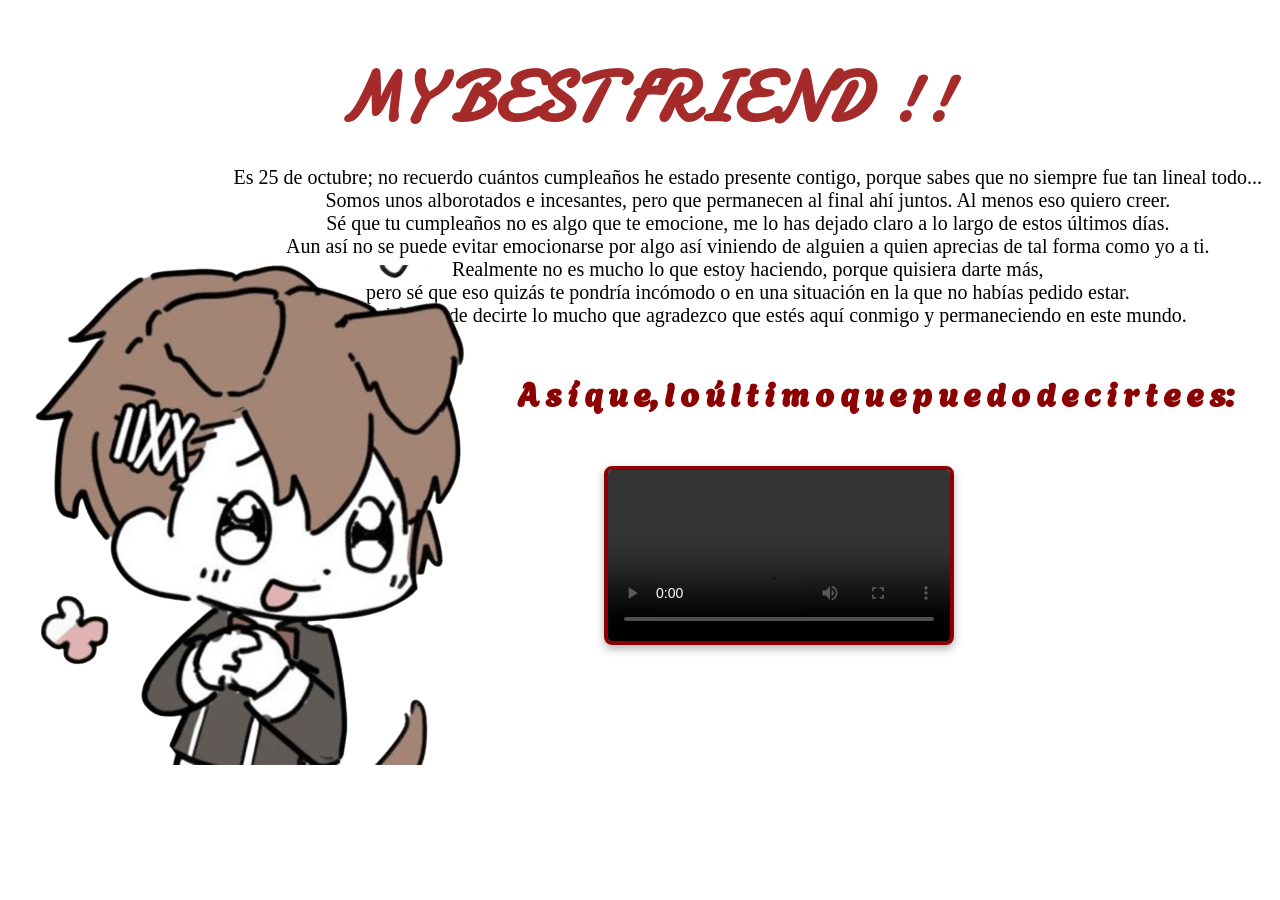
<file: index.html>
<!DOCTYPE html>
<html lang="es">
<head>
    <meta charset="UTF-8">
    <meta name="viewport" content="width=device-width, initial-scale=1.0">
    <title>GOTY, MYBESTFRIEND 21!</title>
    <link rel="stylesheet" href="css/styles.css">
</head>
<body>

    <!-- PRIMERA HOJA -->
    <div id="hoja-1" class="hoja">
        <div class="titulo">
            <h1>MY BEST FRIEND !!</h1>
        </div>
        <div class="pa1">
            <p>Es 25 de octubre; no recuerdo cuántos cumpleaños he estado presente contigo, porque sabes que no siempre fue tan lineal todo...</p>
            <p>Somos unos alborotados e incesantes, pero que permanecen al final ahí juntos. Al menos eso quiero creer.</p>
            <p>Sé que tu cumpleaños no es algo que te emocione, me lo has dejado claro a lo largo de estos últimos días.</p>
            <p>Aun así no se puede evitar emocionarse por algo así viniendo de alguien a quien aprecias de tal forma como yo a ti.</p>
            <p>Realmente no es mucho lo que estoy haciendo, porque quisiera darte más,</p>
            <p>pero sé que eso quizás te pondría incómodo o en una situación en la que no habías pedido estar.</p>
            <p>Esta es mi forma de decirte lo mucho que agradezco que estés aquí conmigo y permaneciendo en este mundo.</p>
        </div>
        <div class="feliz">
        <h2> A s í q u e, l o ú l t i m o q u e p u e d o d e c i r t e e s: </h2>
        </div>
<div class="video-derecha">
    <video src="video/cumplegato.mp4" controls loop></video>
</div>
        <!-- Al hacer clic en la imagen te lleva a la hoja 2 -->
        <div class="kotonita">
            <a href="javascript:void(0)" onclick="cambiarHoja('hoja-2')">
                <img src="img/kotonechibi.png" alt="kotonita" class="imagen-animada">
            </a>
        </div>
    </div>

    <!-- SEGUNDA HOJA (Oculta al inicio) -->
   <div id="hoja-2" class="hoja" style="display: none;">
    <div class="titulo2">
        <h1> Us, if we were... </h1>
    </div>
    
    <div class="galeria-contenedor">
        
        <!-- COLUMNA IZQUIERDA Y CENTRO: Las 4 imágenes con sus textos -->
        <div class="grupo-imagenes">
            
            <!-- Imagen 1 (Izquierda - Arriba) -->
            <div class="tarjeta-foto">
                <img src="img/descarga (5).jpg" alt="Foto 1">
                <p class="texto-foto"> My twin y yo si viviéramos en el mundo de South Park: uno al borde de un ataque de nervios y el otro soportandolo y manteniendo la calma hasta que explote tambien y nos agarremos a cocasos</p>
            </div>

            <!-- Imagen 2 (Izquierda - Abajo) -->
            <div class="tarjeta-foto">
                <img src="img/Renga ! ೃ ✿𓈒ॱ⬭ᩙ.jpg" alt="Foto 2">
                <p class="texto-foto">Estos dos me recuerdan mucho a nosotros. Su amistad siempre me ha evocado la nuestra, incluso con las inseguridades de cada uno. Además, la vimos juntos asi que lo hace mas nuestro ^◡^ </p>
            </div>

            <!-- Imagen 3 (Derecha del bloque - Arriba) -->
            <div class="tarjeta-foto">
                <img src="img/NO_ 6 !!!! (_≧_▽_≦_).jpg" alt="Foto 3">
                <p class="texto-foto">Estos dos gays, siempre, forever. Siempre seamos nosotros, hasta que alguien llegue a ti y logre hacerte sentir como me haces sentir</p>
            </div>

            <!-- Imagen 4 (Derecha del bloque - Abajo) -->
            <div class="tarjeta-foto">
                <img src="img/@BwsprMd82 - twitter.jpg" alt="Foto 4">
                <p class="texto-foto">Por cierto: la razón principal por la que los puse fue más por ti que por mí. Seríamos nosotros en el mundo de Persona 4: uno parlanchín y tonto, y el otro más sereno y relajado pero igual de tonto. Escaparíamos juntos de las sombras que nos quieran pepatear.</p>
            </div>

        </div>

        <div class="grupo-qr-1">
            <p class="texto-qr">Escanea esto</p>
            <img src="img/ITSYOUGOTY!!.png" alt="Código QR" class="imagen-qr">
        </div>

    </div>
<div class="grupo-qr-2">
    <p class="texto-qr">No te olvides de mi!!</p>
    <img src="img/https_drive_google_com_drive_folders_1h2nfdcSSsLbuoKYVgLTVHRNLZdmw8vb8_usp_drive_link.png" alt="QR 2" class="imagen-qr">
</div>
</div>

 <!-- Aquí agregas el audio -->
    <audio id="musica-hoja2" src="audio/Pedro Infante - Cien Años (Letra Lyrics).mp3" loop preload="auto"></audio>

    <!-- El script lo ponemos al final del body para asegurar que cargue bien -->
    <script src="js/script.js"></script>
</body>
</html>
</file>
<file: css/styles.css>
@import url('https://fonts.googleapis.com/css2?family=Agbalumo&family=Boogaloo&family=Damion&family=Henny+Penny&family=IM+Fell+French+Canon:ital@0;1&family=JetBrains+Mono:ital,wght@0,100..800;1,100..800&family=Montserrat:ital,wght@0,100..900;1,100..900&display=swap');
* {
    box-sizing: border-box;
    padding: 0;
    margin: 0;
}

body {
    background-image: url(https://i.pinimg.com/1200x/f8/b1/19/f8b119a6060b3493b6add0572c273793.jpg);
    background-repeat: repeat-y;
    background-size: 100% auto;
    background-attachment: scroll;
    
    /* Hacemos que el body centre todo su contenido automáticamente */
    display: flex;
    flex-direction: column;
    align-items: center;
    min-height: 100vh;
}

.titulo {
    text-align: center;
    color: brown;
    font-family: "Damion", cursive;
    font-weight: 400;
    font-style: normal;
    margin-top: 50px;
    width: 90%;           /* Ocupa el 90% disponible, adaptándose a cualquier pantalla */
    max-width: 1000px;    /* Límite para que no se expanda de más */
    font-size: 35px;
    margin-left: 120px;
}

.pa1 {
    margin-top: 20px;
    text-align: center;
    font-family: "IM Fell French Canon", serif;
    font-weight: 400;
    font-style: normal;
    width: 85%;           /* Adaptable al ancho de la pantalla */
    max-width: 1200px;     /* Límite máximo ordenado */
    font-size: 20px;
    margin-right: auto;
    margin-left: 200px;
}

.kotonita {
    margin-top: -400px;
    display: inline-block; 
    cursor: pointer;          
    transition: transform 0.3s ease-in-out;
    text-align: center;
}

.kotonita:hover {
    transform: scale(1.1) rotate(3deg);
}

.btn-volver {
    margin-top: 20px;
    padding: 10px 20px;
    font-size: 16px;
    cursor: pointer;
    background-color: #8b0000;
    color: white;
    border: none;
    border-radius: 8px;
    transition: background 0.3s ease;
}

.btn-volver:hover {
    background-color: #a52a2a;
}

.feliz {
    margin-top: 40px;
    color: #8b0000;
    font-family: "Agbalumo", system-ui;
    font-weight: 400;
    font-style: normal;
    width: 85%;
    max-width: 900px;
    font-size: 22px;
    text-align: center;
    margin-right: auto;
    margin-left: 400px;
}

.video-derecha {
    width: 350px !important;     
    margin-left: auto !important; 
    margin-right: 300px !important; /* <--- ¡Aumenta este número (ej. 80px o 100px) para separarlo del borde y meterlo más hacia adentro! */
    margin-top: 50px;
    margin-bottom: 20px;
}

.video-derecha video {
    width: 100% !important;
    height: auto !important;
    display: block;
    border-radius: 8px;
    border: 4px solid #8b0000;          
    box-shadow: 0 4px 10px rgba(0, 0, 0, 0.3); 
}

.titulo2 {
margin-top: 80px;
    color: #8b0000;
    text-align: center;
    font-family: "Agbalumo", system-ui;
    font-size: 28px;
    padding: 15px 30px;
    border-radius: 10px;
    
    /* Fondo corregido y adaptado */
    background-image: url(https://i.pinimg.com/736x/a5/88/05/a58805259812f8cd3207fd7e1c7502aa.jpg);
    background-repeat: no-repeat;
    background-size: cover;
    background-position: center;
 }

/* Posiciona el botón de Volver arriba a un costado de forma elegante */
#hoja-2 .btn-volver {
    position: absolute;
    top: 30px;
    right: 50px;
    margin-top: 0;
    z-index: 10;
}

/* Aseguramos que #hoja-2 sea relative para que el botón se ubique respecto a él */
#hoja-2 {
    position: relative;
    background-image: url(https://i.pinimg.com/736x/88/51/fe/8851fefe686294bab399732aee7006cb.jpg);
    background-repeat: repeat-y;
    background-size: 100% auto;
    width: 100%;
    min-height: 100vh;
    display: flex;
    flex-direction: column;
    align-items: center;
    padding-bottom: 50px; /* Espacio al final para que respire bonito */
}

/* 1. Aleja todo el contenedor de las fotos más hacia la izquierda */
.galeria-contenedor {
    display: flex;
    justify-content: flex-start; /* Alinea todo el contenido hacia la izquierda */
    align-items: flex-start;
    width: 95%;
    max-width: 1200px;
    margin-top: 20px;
    margin-left: 40px;          /* <--- ¡Aquí lo empujas más hacia la izquierda! (puedes subir o bajar este número) */
    gap: 60px;                  /* Espacio entre el bloque de fotos y el futuro espacio del QR */
}

/* 2. Separa más las fotos entre ellas (tanto horizontal como verticalmente) */
.grupo-imagenes {
    display: grid;
    grid-template-columns: repeat(2, 1fr);
    gap: 120px;                  /* <--- ¡Aumenta este número para que las 4 fotos se separen más entre sí! */
    max-width: 700px;
}

.tarjeta-foto {
    display: flex;
    flex-direction: column;
    align-items: center;
    text-align: center;
}

/* ¡Imágenes más grandes para que abarquen todo el espacio hacia abajo! */
.tarjeta-foto img {
    width: 290px !important;              
    height: 220px !important;             
    object-fit: cover;                    
    border-radius: 12px;                  /* Esquinas un poco más redondeadas y suaves */
    
    /* El marco con líneas separadas (puedes cambiar 'dashed' por 'dotted' si prefieres puntitos) */
    border: 3px dashed #ffb6c1 !important;   /* Un borde rosado tierno en guiones */
    
    /* El efecto difuminado o sombrita suave de rosales / rosado alrededor */
    box-shadow: 0 0 12px rgba(255, 182, 193, 0.8), 0 4px 10px rgba(0,0,0,0.1); 
}

.texto-foto {
 margin-top: 10px;
font-family: "Montserrat", sans-serif;
font-optical-sizing: auto;
font-weight: <weight>;
font-style: normal;
font-size: 15px;
    
    color: #380b0b; 
    
    /* 2. Estilo de fondo opcional para el texto (una cajita suave o difuminada) */
    background-color: rgba(255, 240, 245, 0.8); 
    padding: 5px 12px;                          /* Espacio interno para que el texto no quede pegado a los bordes */
    border-radius: 8px;                         /* Esquinas redondeadas para la cajita del texto */
    border: 1px dashed #ffb6c1;                 /* Un borde sutil de líneas separadas combinando con tu marco */
    
    /* Opcional: si quieres que el texto esté centrado y ordenado debajo de la foto */
    display: inline-block;
}

.grupo-qr-1 {
    position: absolute;
    top: 20px;                 /* Altura arriba */
    right: 70px;               /* 👈 Cambiamos a 20px para meterlo más a la izquierda y que NO se corte */
    display: flex;
    flex-direction: column;
    align-items: center;
    text-align: center;
    margin-top: 60px;
}

/* SEGUNDO QR (Separado hacia abajo y alineado al primero) */
.grupo-qr-2 {
    position: absolute;
    top: 480px;                /* 👈 Subimos este número a 480px para SEPARARLO BASTANTE del de arriba */
    right: 20px;               /* La misma alineación para que queden parejitos */
    display: flex;
    flex-direction: column;
    align-items: center;
    text-align: center;
    margin-top: 60px;
}

/* Mantén las imágenes y texto con el tamaño grande que te gustó */
.imagen-qr {
    width: 300px !important;
    height: auto !important;
    border-radius: 8px;
    border: 3px solid #8b0000;
    box-shadow: 0 4px 10px rgba(0, 0, 0, 0.2);
}

.texto-qr {
     font-family: "Henny Penny", system-ui;
  font-weight: 400;
  font-style: normal;
    font-size: 45px;
    color: #8b0000;
    margin-bottom: 10px;
}
</file>
